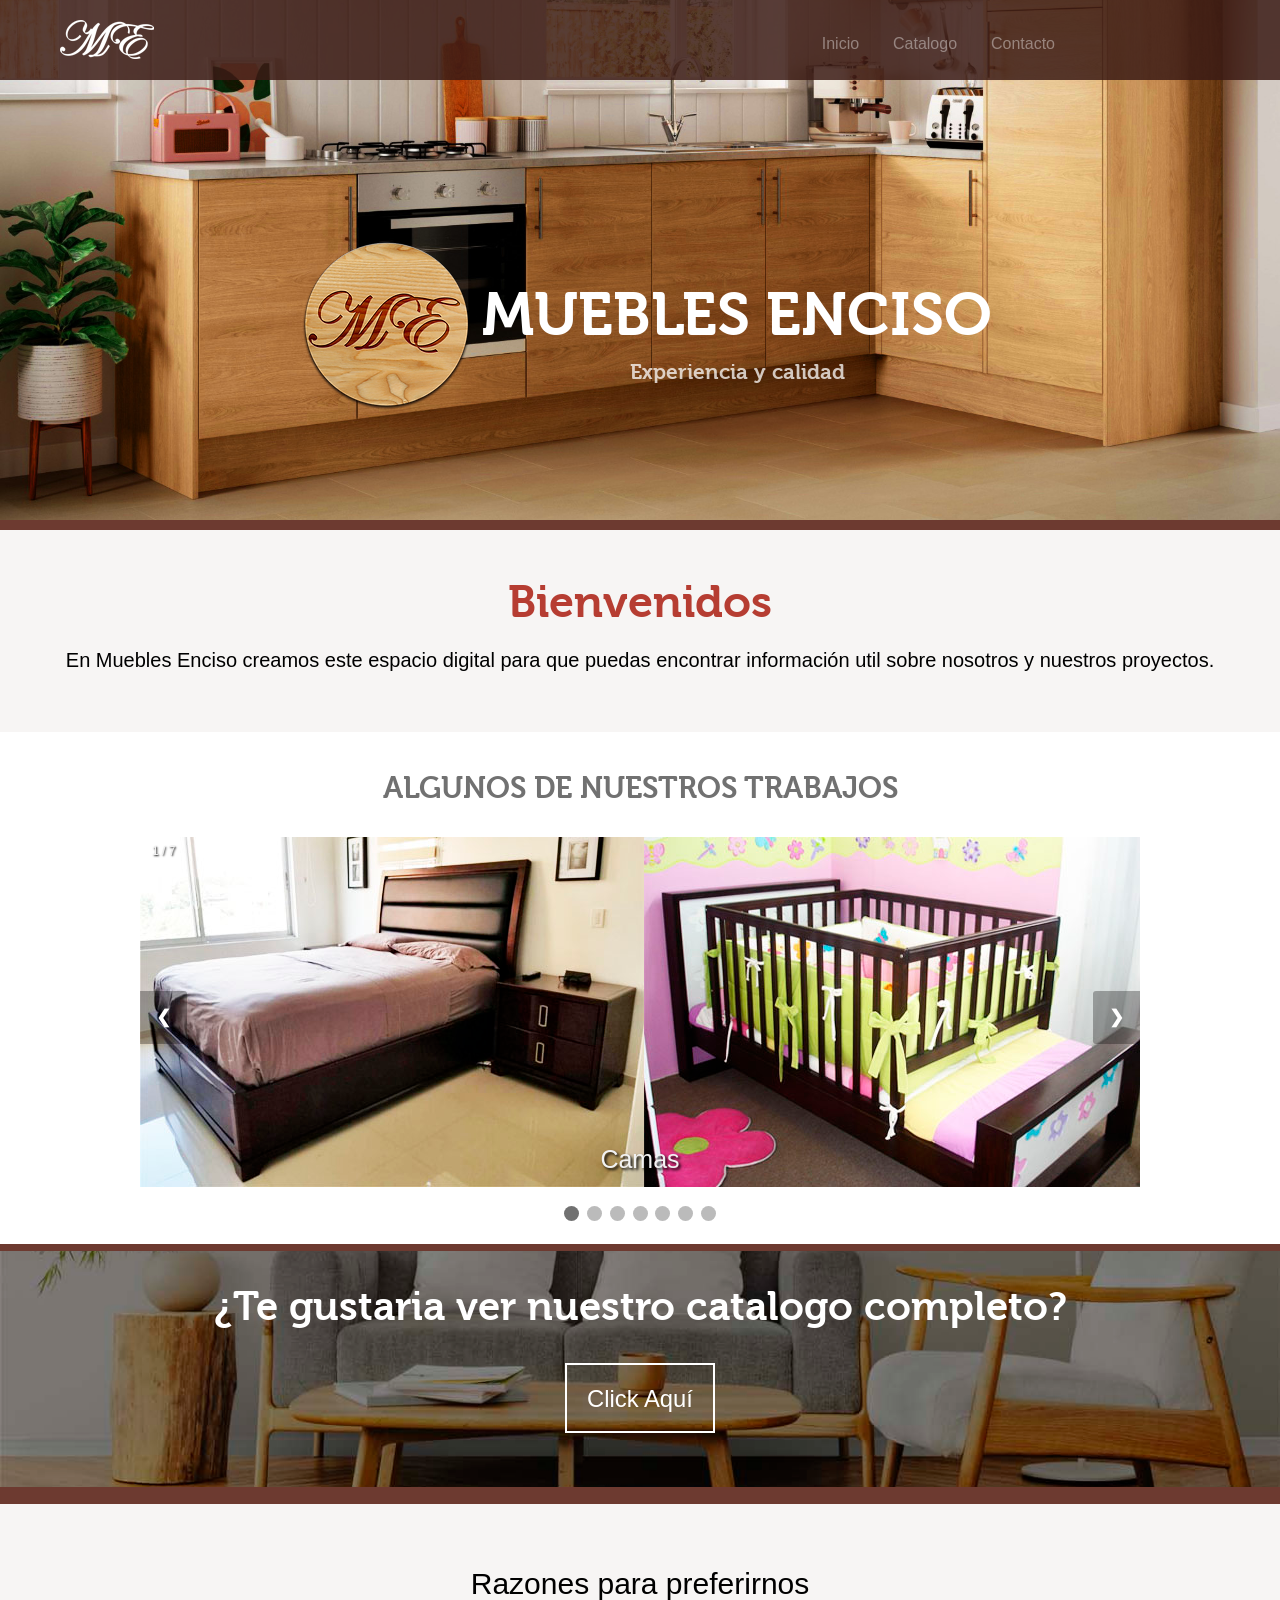
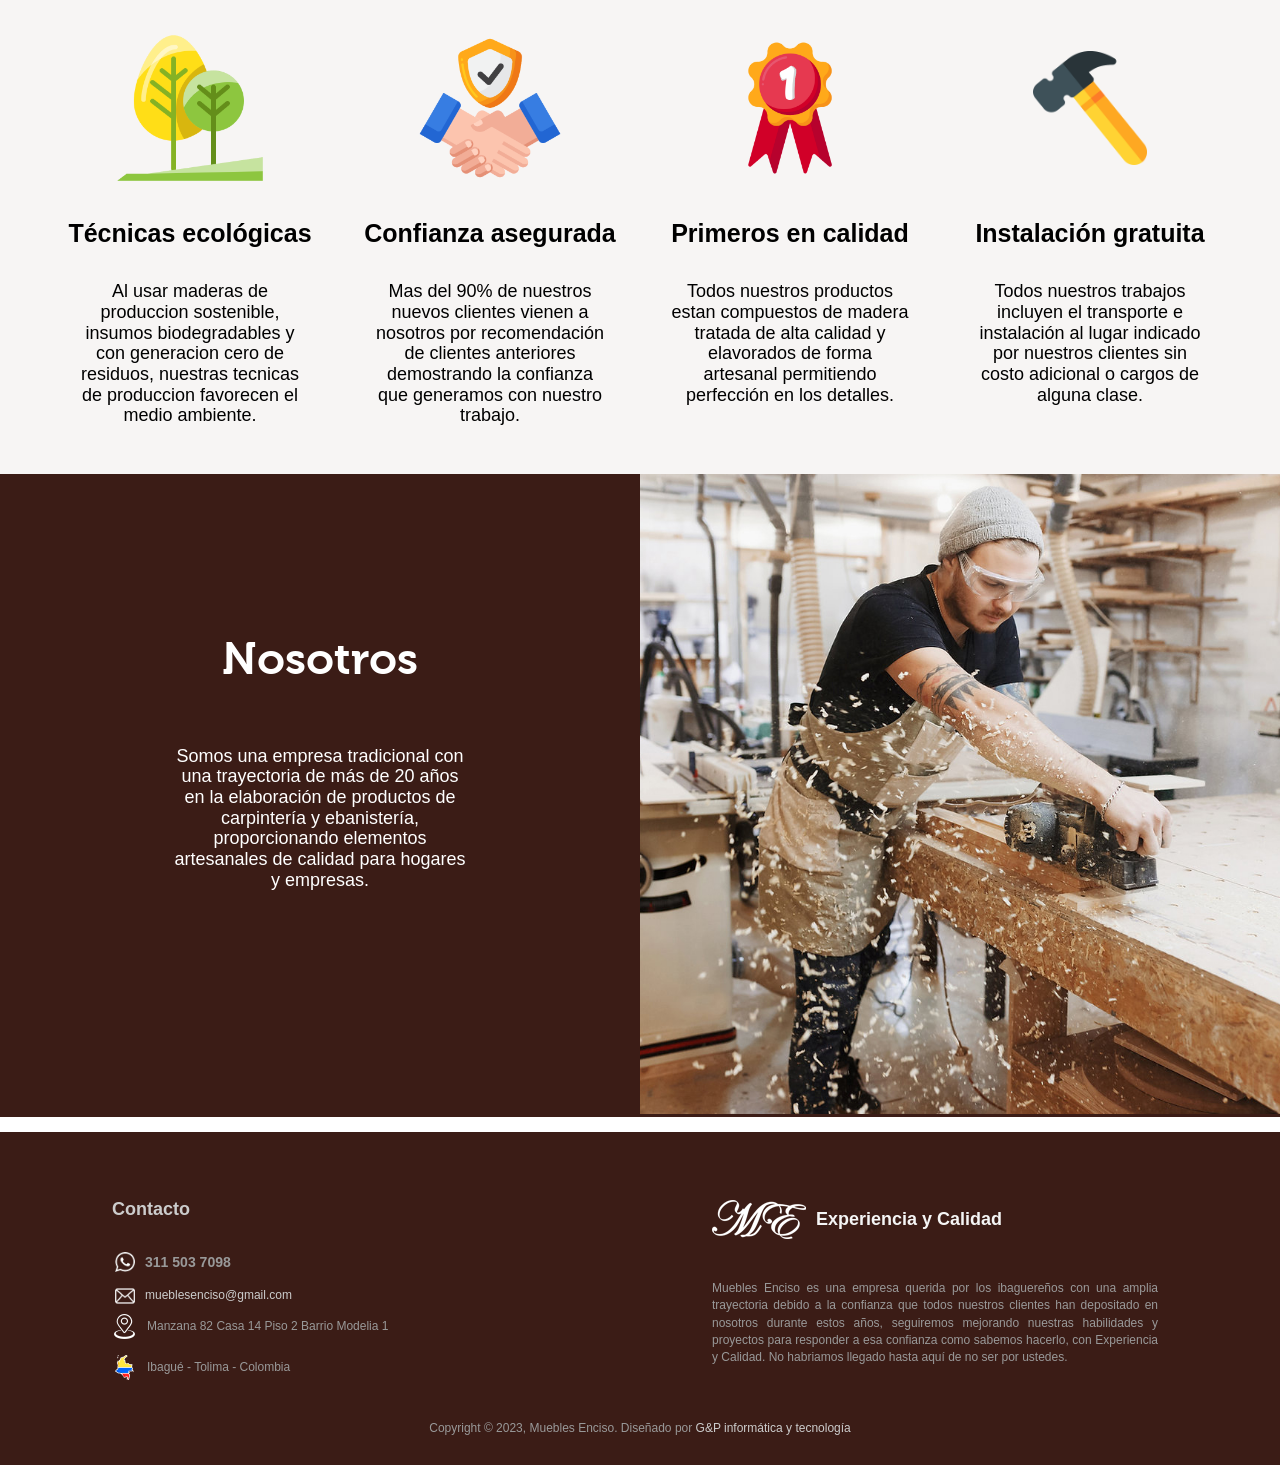
<file: index.html>
<!DOCTYPE html>
<html lang="es">
<head>
	<meta charset="UTF-8">
	<meta name="viewport" content="width=device-width, initial-scale=1.0">
	<link rel="shortcut icon" href="assets/image/main/icon_ME.png">
	<title>Muebles Enciso</title>
	<link rel="stylesheet" href="assets/css/normalize.css">
	<link rel="stylesheet" href="assets/css/gallerySlider.css">
	<link rel="stylesheet" href="assets/css/main.css">
</head>
<body>
	<!-- Fixed navbar -->
	<div class="navbar headroom" id="navbar">
		<div class="navbar-container">
			<div class="navbar-logo">
				<a href="index.html">
					<img src="assets/image/main/logoME_blanco_sinfondo.png" alt="Muebles Enciso">
				</a>
			</div>
			<div class="navbar-icon">
				<div id="span-icon-list">
					<img src="assets/image/icons/icon-list-white.png" width="30px" height="30px">
				</div>
			</div>
			<div class="navbar-links" style="top: -260px;">
				<a href="#topId">Inicio</a>
				<a href="#catalogId">Catalogo</a>
				<a href="#footerId">Contacto</a>
			</div><!--/.nav-collapse -->
		</div>
	</div>
	<!-- header imagen superior -->
	<header id="topId">
		<div class="container header-container">
			<div class="img-tittle-wraper">
				<img src="assets/image/main/logoMEgrabado_mareda.webp" alt="Logo Muebles Enciso">
				<div>
					<h1 class="lead">MUEBLES ENCISO</h1>
					<h2 class="tagline">Experiencia y calidad</p>
				</div>
			</div>
		</div>
	</header>
	<div class="divider"></div>
	<!-- saludo de bienvenida -->
	<div class="container welcome-container">
		<h2 class="welcome">Bienvenidos</h2>
		<p>En Muebles Enciso creamos este espacio digital para que puedas encontrar información util sobre nosotros y nuestros proyectos.</p>
	</div>
	<!-- slider de las imagenes -->
	<div class="container">
		<h2 class="gallery-slider-tittle">ALGUNOS DE NUESTROS TRABAJOS</h2>
		<div class="gallery-slide-box">

			<div class="slides fade" style="display:block">
				<div class="numbertext">1 / 7</div>
				<img class="slider-image" src="assets/image/gallery/camas_ME.jpg">
				<div class="text">Camas</div>
			</div>
		
			<div class="slides fade">
				<div class="numbertext">2 / 7</div>
				<img class="slider-image" src="assets/image/gallery/closets2_ME.jpg">
				<div class="text">Closets</div>
			</div>
		
			<div class="slides fade">
				<div class="numbertext">3 / 7</div>
				<img class="slider-image" src="assets/image/gallery/cocinas_ME.jpg">
				<div class="text">Cocinas</div>
			</div>

			<div class="slides fade">
				<div class="numbertext">4 / 7</div>
				<img class="slider-image" src="assets/image/gallery/comedores_ME.jpg">
				<div class="text">Comedores</div>
			</div>

			<div class="slides fade">
				<div class="numbertext">5 / 7</div>
				<img class="slider-image" src="assets/image/gallery/baño_ME.jpg">
				<div class="text">Muebles para baño</div>
			</div>

			<div class="slides fade">
				<div class="numbertext">6 / 7</div>
				<img class="slider-image" src="assets/image/gallery/tv_ME.jpg">
				<div class="text">Muebles para TV</div>
			</div>

			<div class="slides fade">
				<div class="numbertext">7 / 7</div>
				<img class="slider-image" src="assets/image/gallery/puertas_ME.jpg">
				<div class="text">Puertas</div>
			</div>
		
			<a class="prev" onclick="plusSlides(-1)">&#10094;</a>
			<a class="next" onclick="plusSlides(1)">&#10095;</a>
		</div>
		<br>
		
		<div style="text-align:center">
			<span class="dot" onclick="currentSlide(1)"></span>
			<span class="dot" onclick="currentSlide(2)"></span>
			<span class="dot" onclick="currentSlide(3)"></span>
			<span class="dot" onclick="currentSlide(4)"></span>
			<span class="dot" onclick="currentSlide(5)"></span>
			<span class="dot" onclick="currentSlide(6)"></span>
			<span class="dot" onclick="currentSlide(7)"></span>
		</div>
	</div>
	<div id="catalogId" class="container banner-catalog">
		<h2>¿Te gustaria ver nuestro catalogo completo?</h2>
		<button id="btn-show-catalog">Click Aquí</button>
	</div>
	<!-- Catalogo - categorias -->
	<div class="container">
		<div class="catalog-container">
			<br><br><br>
			<div class="row-catalog">
				<button class="block-catalog open-modal" id="block-catalog-item-1" onclick="changePage('beds')">
					<h3>Camas</h3>
				</button>
				<button class="block-catalog open-modal" id="block-catalog-item-2" onclick="changePage('closets')">
					<h3>Closets</h3>
				</button>
				<button class="block-catalog open-modal" id="block-catalog-item-3" onclick="changePage('kitchen')">
					<h3>Cocinas</h3>
				</button>
				<button class="block-catalog open-modal" id="block-catalog-item-4" onclick="changePage('dining')">
					<h3>Comedores</h3>
				</button>
			</div>
			<div class="row-catalog">
				
				<button class="block-catalog open-modal" id="block-catalog-item-5" onclick="changePage('bath')">
					<h3>Muebles para Baño</h3>
				</button>
				<button class="block-catalog open-modal" id="block-catalog-item-6" onclick="changePage('tv')">
					<h3>Muebles para Tv</h3>
				</button>
				<button class="block-catalog open-modal" id="block-catalog-item-7" onclick="changePage('doors')">
					<h3>Puertas</h3>
				</button>
				<button class="block-catalog open-modal" id="block-catalog-item-8" onclick="changePage('others')">
					<h3>Otros</h3>
				</button>
			</div>

		</div>	
	</div>
	<div class="divider"></div>
	<div class="container section-reasons">
		<h3 class="tittle-reasons">Razones para preferirnos</h3>
			
		<div class="row">
			<div class="box-reasons">
				<img class="img-reasons" src="assets/image/icons/arboles.png">
				<h4>Técnicas ecológicas</h4>
				<div>
					<p>Al usar maderas de produccion sostenible, insumos biodegradables y con generacion cero de residuos, nuestras tecnicas de produccion favorecen el medio ambiente.</p>
				</div>
			</div>
			<div class="box-reasons">
				<img class="img-reasons" src="assets/image/icons/confiar.png">
				<h4>Confianza asegurada</h4>
				<div>
					<p>Mas del 90% de nuestros nuevos clientes vienen a nosotros por recomendación de clientes anteriores demostrando la confianza que generamos con nuestro trabajo.</p>
				</div>
			</div>
			<div class="box-reasons">
				<img class="img-reasons" src="assets/image/icons/calidad1.png">
				<h4>Primeros en calidad</h4>
				<div>
					<p>Todos nuestros productos estan compuestos de madera tratada de alta calidad y elavorados de forma artesanal permitiendo perfección en los detalles.</p>
				</div>
			</div>
			<div class="box-reasons">
				<img class="img-reasons" src="assets/image/icons/martillo.png" style="padding: 18px;">
				<h4>Instalación gratuita</h4>
				<div>
					<p>Todos nuestros trabajos incluyen el transporte e instalación al lugar indicado por nuestros clientes sin costo adicional o cargos de alguna clase.</p>
				</div>
			</div>
		</div> <!-- /row  -->
	</div>
	<div class="container  us-container">
		<div class="us-section us-text">
			<div class="us-raper">
				<h4 class="us-tittle">Nosotros</h4>
				<p class="us-p">Somos una empresa tradicional con una trayectoria de más de 20 años en la elaboración de productos de carpintería y ebanistería, proporcionando elementos artesanales de calidad para hogares y empresas.</p>
			</div>
		</div>
		<div class="us-section">
			<img class="us-img" src="assets/image/main/carpintero-cuadrado.jpg">
		</div>
	</div>
	<div class="container" style="height: 15px;"></div>
	<footer id="footerId">
		<div class="container container-footer">

			<div class="row row-footer">
				
				<div class="footer-section footer-contact">
					<h2>Contacto</h2>
					<div class="widget-body">
						<div class="footer-contact-data" style="margin-left: 3px;">
							<img src="assets/image/icons/iconon-whatsapp-white-50x50.png" alt="logo whatsapp blanco" width="20" height="20">
							<h3>311 503 7098</h3>
						</div>
						<div class="footer-contact-data" style="margin-left: 3px;">
							<img src="assets/image/icons/icono-correo-blanco-50x50.png" alt="logo whatsapp blanco" width="20" height="20">
							<a href="mailto:#">mueblesenciso@gmail.com</a><br>
						</div>
						<div class="footer-contact-data">
							<img src="assets/image/icons/icono-localizacion1-negro-50x50.png" alt="logo whatsapp blanco" width="25" height="25">
							<p>Manzana 82 Casa 14 Piso 2 Barrio Modelia 1</p>
						</div>
						<div class="footer-contact-data">
							<img src="assets/image/icons/icono-mapa-colombia-borde-blanco-50x50.png" alt="logo whatsapp blanco" width="25" height="25">
							<p>Ibagué - Tolima - Colombia</p>
						</div>
					</div>
				</div>

				<div class="footer-section footer-right">
					<div class="footer-contact-data">
						<img src="assets/image/main/logoME_blanco_sinfondo.png" alt="logo Muebles Enciso" >
						<h2>Experiencia y Calidad</h2>
					</div>
					<div class="footer-contact-data" style="text-align: justify;">
						<p>Muebles Enciso es una empresa querida por los ibaguereños con una amplia trayectoria debido a la confianza que todos nuestros clientes han depositado en nosotros durante estos años, seguiremos mejorando nuestras habilidades y proyectos para responder a esa confianza como sabemos hacerlo, con Experiencia y Calidad. No habriamos llegado hasta aquí de no ser por ustedes.</p>
					</div>
				</div>

			</div> <!-- /row of widgets -->
		</div>
		<div class="container footer-copyright">
			<p>Copyright © 2023, Muebles Enciso. Diseñado por <a href="" target="_blank">G&P informática y tecnología</a></p>
		</div>
	</footer>
	<script src="assets/js/main.js"></script>
	<script src="assets/js/slider.js"></script>
	<script type="text/javascript">
		/********************************************** boton mostrar catalogo **********************************************************/

		const btnShowCatalog = document.getElementById("btn-show-catalog");
		btnShowCatalog.addEventListener("click", () => {
			const catalogCont = document.getElementsByClassName("catalog-container")[0];
			catalogCont.classList.toggle("catalog-container-show");
		});
		/******************************************* fin boton mostrar catalogo **********************************************************/
	</script>
</body>
</html>
</file>
<file: assets/css/gallerySlider.css>
/***********************************************************************************************************************/
/********************************** estilos de la galeria de imagenes *************************************************/
/***********************************************************************************************************************/

		* {box-sizing:border-box}

		/* Contenedor de las imagenes/slides */
		.gallery-slide-box {
		  max-width: 1000px;
		  position: relative;
		  margin: auto;
		  margin-top: 15px;
		}

		/* Se esconden todas las imagenes por defecto */
		.slides {
		  display: none;
		}

		.slider-image{
			width:100%;
		}

		/* botones anterior y siguiente */
		.prev, .next {
		  cursor: pointer;
		  position: absolute;
		  top: 50%;
		  width: auto;
		  margin-top: -22px;
		  padding: 16px;
		  color: white;
		  font-weight: bold;
		  font-size: 18px;
		  transition: 0.6s ease;
		  border-radius: 0 3px 3px 0;
		  user-select: none;
		  background-color: rgba(0,0,0,0.3);
		}

		.next {
		  right: 0;
		  border-radius: 3px 0 0 3px;
		}

		.prev{
			left: 0;
		}

		.prev:hover, .next:hover {
		  background-color: rgba(0,0,0,0.8);
		}

		/* Caption text */
		.text {
		  	color: #f2f2f2;
		  	font-size: 25px;
		  	padding: 8px 12px;
		  	position: absolute;
		  	bottom: 8px;
		  	width: 100%;
		  	text-align: center;
		  	/*
		  	color: black;
		   -webkit-text-fill-color: white;
		   -webkit-text-stroke-width: 2px;
		   -webkit-text-stroke-color: black;
			*/
			/*pos x, pos y, desenfoque, color*/
		   text-shadow: 2px 2px 3px black;
		}

		.gallery-slider-tittle{
			font-family:'Museo', sans-serif, Helvetica, Arial;
			font-weight:700;
			font-size:30px;
			margin-top: 40px;
			margin-bottom: 30px;
			color:#717171;
		}

		/* numeros de la parte superior izq (1/1, 1/2, etc) */
		.numbertext {
		  color: #f2f2f2;
		  font-size: 12px;
		  padding: 8px 12px;
		  position: absolute;
		  top: 0;
		  text-shadow: 1px 1px 2px black;
		}

		/* Puntos inferiores del slide que indican la imagen */
		.dot {
		  cursor: pointer;
		  height: 15px;
		  width: 15px;
		  margin: 0 2px;
		  background-color: #bbb;
		  border-radius: 50%;
		  display: inline-block;
		  transition: background-color 0.6s ease;
		}

		.active, .dot:hover {
		  background-color: #717171;
		}

		/* Fading animation */
		.fade {
		  animation-name: fade;
		  animation-duration: 1.5s;
		}

		@keyframes fade {
		  from {opacity: .4}
		  to {opacity: 1}
		}
/***********************************************************************************************************************/
/********************************** estilos de la galeria de imagenes *************************************************/
/***********************************************************************************************************************/
</file>
<file: assets/css/main.css>
@font-face {
		    font-family: 'Museo';
		    src: url('../fonts/museo300-regular-webfont.woff2') format('woff2'),
		      url('../fonts/museo300-regular-webfont.woff') format('woff');
		    font-style: normal;
		    font-weight: 300;
		}

		@font-face {
		    font-family: 'Museo';
		    src: url('../fonts/museo700-regular-webfont.woff2') format('woff2'),
		      url('../fonts/museo700-regular-webfont.woff') format('woff');
		    font-style: bold;
		    font-weight: 700;
		}

		body
    {
        margin: 0 auto;
        /*text-align: center;*/
        background-color: white;
        font-family: "Helvetica Neue",Helvetica,Arial,sans-serif;
    	font-size: 14px;
    }

    a{
    	text-decoration: none;
    	color: #ccc;
    	background: 0 0;
    }

    /*******************************/
	/*         Navigatioin         */
	/*******************************/
	/* Autohide navbar */
	.slideUp { top:-100px; }
	.headroom { 
		-webkit-transition: all 0.4s ease-out;
		-moz-transition: all 0.4s ease-out;
		-o-transition: all 0.4s ease-out;
		transition: all 0.4s ease-out;
	}

	.navbar { 
		background:rgba(59,28,22,.85); 
		min-height:80px;
		padding-top:15px;
		height: 65px;
		width: 100%;
		display: block;
		position: fixed;
	    z-index: 1030;
	    top: 0px;
	    transition: top ease-in .3s;
	}

	.hide-navbar{
		top: -85px;
	}
/*
	.show-navbar-links{
		top: 0;
	}
*/
	.navbar-container{
		margin: 0;
	    padding: 0;
	    width: 100%;
	    height: 50px;
	    box-sizing: border-box;
	}

	.navbar *:focus { outline: 0; }
	.navbar:hover { background:rgba(59,28,22,1) }

	.navbar-logo{
		margin: 0 auto;
		margin-top: 5px;
		margin-left: 60px;
		float: left;
		width: 25%;
	}

	.navbar-links{
		margin: 0 auto;
		width: 75%;
		text-align: right;
		padding-top: 20px;
		padding-right: 50px;
	}

	.navbar-icon{
		float: right;
		margin-top: 10px;
		margin-right: 80px;
		display: none;
	}

	.navbar-links > a {
		color:rgba(255, 255, 255, .4);
		margin-right: 15px;
		margin-left: 15px;
		text-decoration: none;
		font-size: 16px;
	}

	#span-icon-list{
		display: flex;
	}

	#span-icon-list > img:hover {background:rgba(0,0,0,1);}

	a:hover, a:focus { background:none; color:white; }
/*****************************************************************************************************************************/
	.container{
		width: 100%;
		margin: 0 auto;
		text-align: center;
	}

	.header-container{
		background: url('../image/main/cocina-madera-portada-recortada-tonocalido-oscuro.jpg');
		background-size: cover;
		background-repeat: no-repeat;
 		background-position: center center;
	    min-height: 520px;
	    text-align: center;
	    padding-top: 18%;
	    color: white;
	    font-family: 'Museo', sans-serif, Helvetica, Arial;
	    font-weight: 700;
		width: 100%;
		overflow: hidden;
	}

	.img-tittle-wraper{
		display: flex;
		align-items: center;
		justify-content: center;
	}

	.lead {
		font-family:'Museo', sans-serif, Helvetica, Arial;
		font-size:60px;
		margin-bottom:6px;
		color:white;
		line-height:1.15em;
		font-weight:700;
	}

	.tagline {
		color:rgba(255,255,255,0.75);
		margin-bottom:25px;
		margin-top: 10px;
	}

	.divider{
		background-color:#6d3a30;
		height: 10px;
		width: auto;
	}

	.welcome-container{
		color: inherit;
		background-color: #F7F5F4;
		margin: 0%;
		width: 100%;
		padding-top: 10px;
		padding-bottom: 40px;
		padding-right: 30px;
		padding-left: 30px;
		text-align: center;
	}

	.welcome-container > p {
		font-family: "Open sans", Helvetica, Arial;
		font-size: 20px;
	}

	.welcome{
		font-family:'Museo', sans-serif, Helvetica, Arial;
		font-weight:700;
		font-size:45px;
		color: #b63d32;
		margin-bottom: 20px;
	}

	.section-reasons{
		background-color: #F7F5F4;
	    padding-top: 30px;
	    padding-bottom: 30px;
	}

	.tittle-reasons{
		font-family: "Open sans", Helvetica, Arial;
		font-weight: 300;
		line-height: 1.3em;
		font-size: 30px;
	}
/***********************************************************************************************************************/
	.row{
		padding-left: 40px;
		padding-right: 40px;
	  	width: 100%;
	  	margin: 0 auto;
	  	display: flex;
	  	flex-direction: row;
  		flex-wrap: wrap;
	}

	.box-reasons{
		width: 25%;
		padding-left: 15px;
	    padding-right: 15px;
	}

	.box-reasons > div{
		font-family: "Open sans", Helvetica, Arial;
		font-size: 18px;
		text-align: center;
		padding-left: 15px;
	    padding-right: 15px;
	}

	.box-reasons > h4{
		font-size: 25px;
	}

	.img-reasons{
		max-width: 150px;
		max-height: 150px;
	}
/***********************************************************************************************************************/
	.us-section{
		width: 50%;
		margin: 0 auto;
		padding: 0;
		text-align: center;
		display: inline;
		position: static;
	}

	.us-container{
		display: flex;
		flex-direction: row;
  		flex-wrap: wrap;
		background: #3b1c16;
		color: white;
	}

	.us-img{
		max-width: 100%;
		max-height: 100%;
	}
	.us-text{
		text-align: center;
		display: inline-table;
	}

	.us-raper{
		width: 300px;
		margin: 0 auto;
		margin-top: 25%;
		margin-bottom: 80px;
	}

	.us-tittle{
		font-family:'Museo', sans-serif, Helvetica, Arial;
		font-weight:700;
		font-size:45px;
	}

	.us-p{
		font-family: "Open sans", Helvetica, Arial;
		font-size: 18px;
	}
/***********************************************************************************************************************/
	footer{
		background: #3b1c16;
	    padding-top: 30px;
	    padding-bottom: 15px;
	    font-size: 12px;
	    color: #999;
	    font-family: "Helvetica Neue",Helvetica,Arial,sans-serif;
	    line-height: 1.428571429;
	}

	.row-footer{
		display: flex;
		/* align-items por defecto tiene el valor `stretch` */
		flex-direction: row;
  		flex-wrap: wrap;
	}

	.footer-section{
		width: 50%;
		padding: 6%;
		padding-top: 20px;
		padding-bottom: 20px;
		text-align: left;
	}

	.footer-section > h2{
		color: #ccc;
	}

	.footer-section > div{
		font-family: "Helvetica Neue",Helvetica,Arial,sans-serif;
		font-size: 12px;
		line-height: 1.428571429;
		text-align: left;
	}

	.footer-copyright{
		height: 30px;
		padding-right: 30px;
		padding-left: 30px;
	}

	.footer-right, .footer-contact-data{
		display: flex;
		flex-direction: row;
  		flex-wrap: wrap;
		align-items: center;
	}

	.footer-contact-data > *{
		margin-right: 10px;;
	}

	.footer-text{
		padding-left: 30px;
	}

	.footer-contact-data > h2{
		color: whitesmoke;
	}

/***********************************************************************************************************************/
	
			.banner-catalog{
				height: 250px;
				margin-top: 20px;
				border: 7px solid #6d3a30;
				border-left: 0;
				border-right: 0;
				background-image: url("../image/main/banner-catalog-lq-oscuro.jpg");
				background-repeat: no-repeat;
				background-size: cover;
				background-position: center;
				padding-right: 50px;
				padding-left: 50px;
			}

			.banner-catalog > h2 {
				font-family:'Museo', sans-serif, Helvetica, Arial;
				font-weight:700;
				font-size:40px;
				color: white;
			}

			#btn-show-catalog{
				width: 150px;
				height: 70px;
				color: white;
				border: 2px solid white;
				font-family: "Open sans", Helvetica, Arial;
			    font-size: 1.7em;
			    font-weight: 500;
			}

			#btn-show-catalog:hover{
				background: rgba(255,255,255,0.1);
			}
			#btn-show-catalog:active{
				background: rgba(255,255,255,0.2);
			}

			.catalog-container{
				background-color: #F7F5F4;
				width: 100%;
				overflow: hidden;
				height: 0px;
				transition: height 0.5s ease-out;
				background-color: #F7F5F4;
			}

			.catalog-container-show{
				height: 560px;
			}

			.row-catalog{
			  	margin: 0 auto;
			  	display: flex;
			  	flex-direction: row;
		  		flex-wrap: wrap;
		  		padding-right: 50px;
		  		padding-left: 50px;
			}

			.block-catalog{
		  		width: 20%;
		  		height: 200px;
				background-repeat: no-repeat;
		  		background-size: cover;
		 		background-position: center center;
		  		margin: 0 auto;
		  		text-align: center;
		  		margin-bottom: 20px;
		  		margin-top: 20px;
				opacity: 0.9;
				box-shadow: 4px 4px 8px rgb(88, 88, 88);
				border-radius: 5px;
			}

			.block-catalog > h3{
			    font-size: 35px;
			    padding: 8px 12px;
				color: white;
				-webkit-text-stroke-color: #4b2922;
				-webkit-text-stroke-width: 2px;
				text-shadow: 0px 0px 20px #ffffff;
			}

			#block-catalog-item-1{
				background-image: url("../image/catalog/beds/main.jpg");
			}
			#block-catalog-item-2{
				background-image: url("../image/catalog/closets/main.jpg");
			}
			#block-catalog-item-3{
				background-image: url("../image/catalog/kitchen/main.jpg");
			}
			#block-catalog-item-4{
				background-image: url("../image/catalog/dining/main.jpg");
			}
			#block-catalog-item-5{
				background-image: url("../image/catalog/bath/main.jpg");
			}
			#block-catalog-item-6{
				background-image: url("../image/catalog/tv/main.jpg");
			}
			#block-catalog-item-7{
				background-image: url("../image/catalog/doors/main.jpg");
			}
			#block-catalog-item-8{
				background-image: url("../image/catalog/others/main.jpg");
			}

			.block-catalog:hover{
				opacity: 1;
			}

			.block-catalog:active{
				opacity: 0.6;
			}
	
	/****************************************************** abrir catalogo ***************************************************/

			:root {
			  --lightgray: #efefef;
			  --blue: steelblue;
			  --white: #fff;
			  --black: rgba(0, 0, 0, 0.8);
			  --bounceEasing: cubic-bezier(0.51, 0.92, 0.24, 1.15);
			}
			 
			button {
			  cursor: pointer;
			  background: transparent;
			  border: none;
			  outline: none;
			  font-size: inherit;
			}

		/************************************************************************************************************************/

	@media all and (max-width: 1100px){
		.header-container{padding-top: 195px;}
	}
	@media all and (max-width: 992px){
		.header-container{min-height: 320px; padding-top: 100px;}
		.lead{font-size: 40px;}
		.box-reasons{width: 50%; margin-top: 30px;}
		.us-section{width: 100%}
		.us-raper{margin-top: 0; width: 100%; padding-left: 40px; padding-right: 40px;}
		.block-catalog{width: 45%;}
		.catalog-container-show{height: 1020px;}
	}
	@media all and (max-width: 800px){
		.box-reasons{width: 100%;}
		.navbar-links{width: 100%;margin: 0;padding-right: 50px;}
		.block-catalog{width: 85%;}
		.catalog-container-show{height: 2000px;}
		.banner-catalog{height: 300px;}
	}
	@media all and (max-width: 680px){
		.header-container{min-height: 220px; padding-top: 85px;}
		.footer-section{width: 100%;}
	}
	@media all and (max-width: 580px){
		.navbar{
			background:rgba(59,28,22); 
		}
		.navbar-icon{display: block;}
		.navbar-links{
			background:rgba(59,28,22); 
			text-align: center;
			width: 100%;
			position: relative;	
		    z-index: -2000;
		    top: -260px;/*80*/
		    transition: top ease-in .3s;
		    display: flex;
			/* align-items por defecto tiene el valor `stretch` */
			flex-direction: column;
	  		flex-wrap: wrap;
	  		padding: 0;
	  		padding-top: 15px;
	  		padding-bottom: 15px;

		}
		.navbar-links > a{
			margin-bottom: 15px;
			margin-top: 15px;
		}
		.banner-catalog{height: 330px;}
	}
	@media all and (max-width: 425px){
		.banner-catalog{height: 376px;}
	}
</file>
